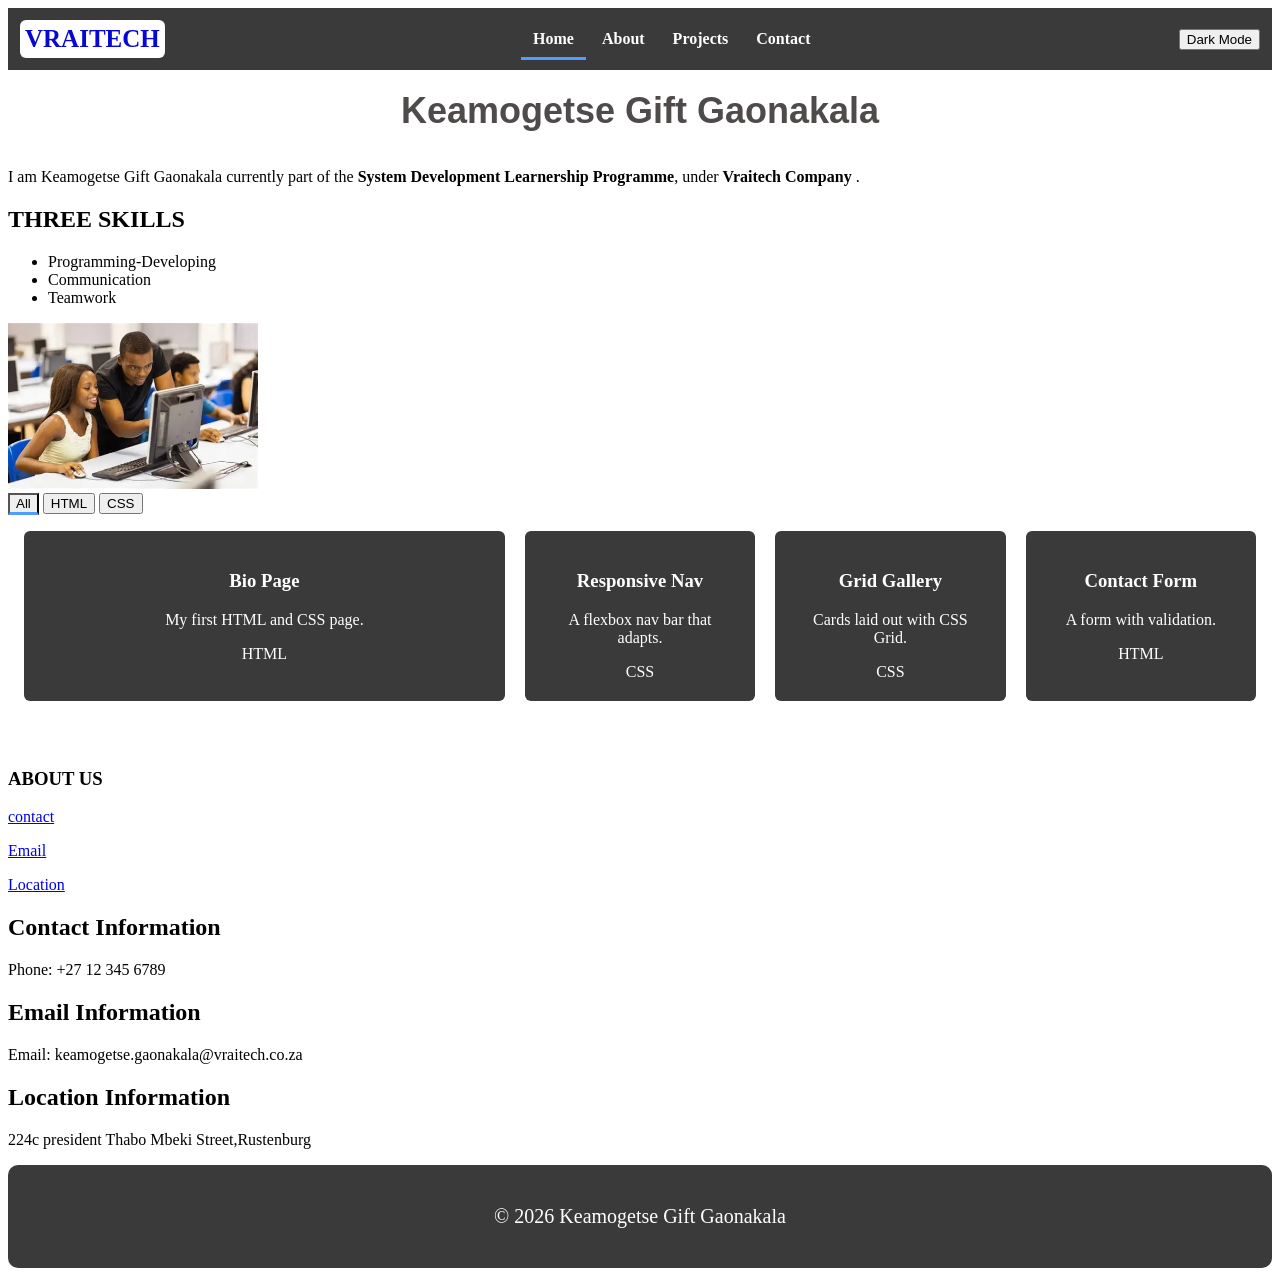
<file: index.html>
<!DOCTYPE html>
<html lang="en">
<head>
    <meta charset="UTF-8">
    <meta name="viewport" content="width=device-width, initial-scale=1.0">
    <title>keamogetse Gaonakala</title>
    <link rel="stylesheet" href="style.css">
</head>
<body class="home-page">
   <a href="#main" class="skip-link">Skip to main content</a>

<nav class="navbar" aria-label="Main navigation">
   <span class="logo">VRAITECH</span>
   <div class="nav-links">
     <a href="index.html" class="nav-link active">Home</a>
     <a href="about.html" class="nav-link">About</a>
     <a href="projects.html" class="nav-link">Projects</a>
     <a href="contact.html" class="nav-link">Contact</a>
   </div>

   <button type="button" id="themeToggle" aria-pressed="false">Dark Mode</button>
</nav>



   <H1>Keamogetse Gift Gaonakala</H1>
   
   <p>
    
    I am Keamogetse Gift Gaonakala currently part of the <strong>System Development Learnership Programme</strong>, under <strong>Vraitech Company</strong> .
   
   </p>
 <main id="main">
  <h2>THREE SKILLS</h2>

<ul>
   <li>Programming-Developing</li>

   <li>Communication</li>

   <li>Teamwork</l>
   </ul>

<img src="image.png" width="250" alt="photo of Keamogetse Gift Gaonakala smiling at a desk with a laptop">

<div class="filter-controls" role="group" aria-label="Filter projects by category">
  <button type="button" class="filter-btn active" data-filter="All">All</button>
  <button type="button" class="filter-btn" data-filter="HTML">HTML</button>
  <button type="button" class="filter-btn" data-filter="CSS">CSS</button>
</div>
<section class="projects-grid" id="projectsGrid"></section>
      <section class="projects-grid" id="projectsGrid"></section>

      




<h3>ABOUT US</h3>
<p><a href="#C1">contact</a></p>
<p><a href="#C2">Email</a></p>
<p><a href="#C3">Location</a></p>


<h2 id="C1">Contact Information</h2>
<p>Phone: +27 12 345 6789</p>

<h2 id="C2">Email Information</h2>
<p>Email: keamogetse.gaonakala@vraitech.co.za</p>

<h2 id="C3">Location Information</h2>
<p>224c president Thabo Mbeki Street,Rustenburg </p>  

</main>
                                                                                                                                                                 </p>




<footer> <p>&copy; 2026 Keamogetse Gift Gaonakala</p> </footer>

<script src="script.js"></script>

</body class="home-page">
</html>
</file>
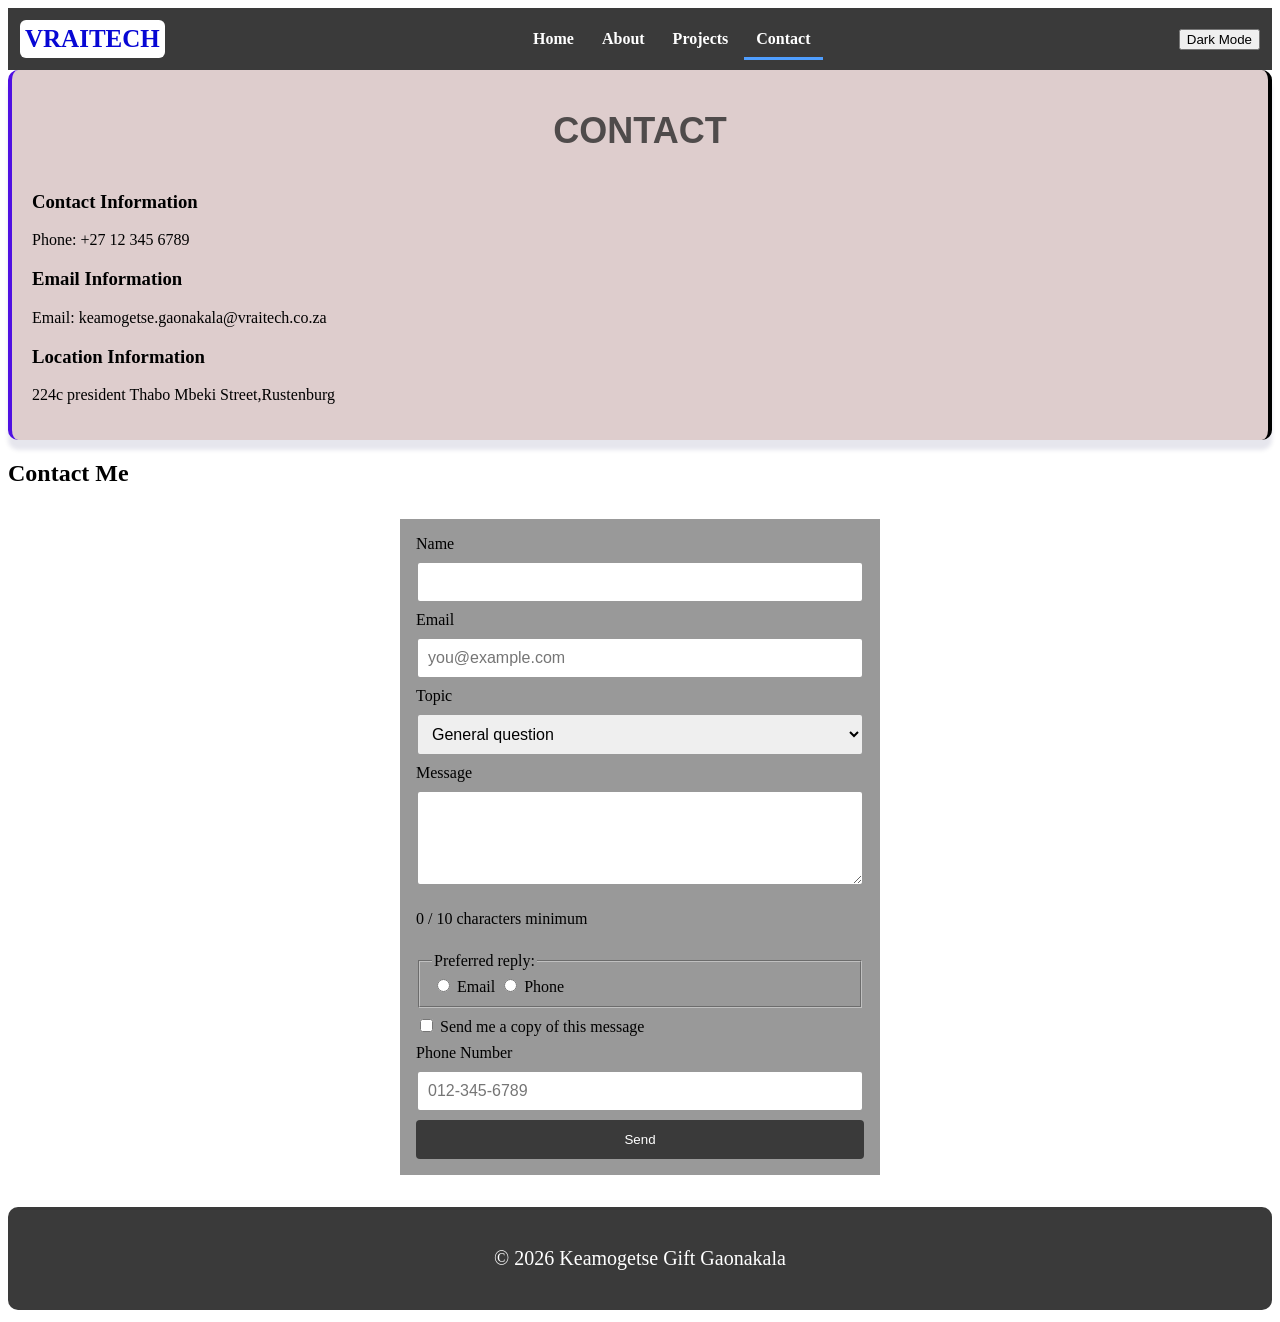
<file: contact.html>
<!DOCTYPE html>
<html lang="en">
<head>
    <meta charset="UTF-8">
    <meta name="viewport" content="width=device-width, initial-scale=1.0">
    <title>keamogetse Gaonakala</title>
    <link rel="stylesheet" href="style.css">
</head>
<body class="contact-page">
<nav class="navbar">
   <span class="logo">VRAITECH</span>
   <div class="nav-links">
     <a href="index.html" class="nav-link">Home</a>
     <a href="about.html" class="nav-link">About</a>
     <a href="projects.html" class="nav-link">Projects</a>
     <a href="contact.html" class="nav-link active">Contact</a>
   </div>

    <button type="button" id="themeToggle" aria-pressed="false">Dark Mode</button>
  </nav>

  <div class="contact-container">


<article class="contact-card">
  <h1>CONTACT </h1>
<h3>Contact Information</h3>
<p>Phone: +27 12 345 6789</p>

<h3>Email Information</h3>
<p>Email: keamogetse.gaonakala@vraitech.co.za</p>

<h3>Location Information</h3>
<p>224c president Thabo Mbeki Street,Rustenburg </p>

</article>

 </div>



 
 <section id="contact">
  <h2>Contact Me</h2>
  <form id="contactForm">
    <label for="name">Name</label>
    <input type="text" id="name" name="name" required minlength="2">
 
    <label for="email">Email</label>
    <input type="email" id="email" name="email" required placeholder="you@example.com">

 
    <label for="topic">Topic</label>
    <select id="topic" name="topic">
      <option value="general">General question</option>
      <option value="project">Project idea</option>
      <option value="feedback">Feedback</option>
    </select>
 
    <label for="message">Message</label>
    <textarea id="message" name="message" rows="4" required></textarea>
    <p id="charCount" aria-live="polite">0 / 10 characters minimum</p>

    <fieldset>
  <legend>Preferred reply:</legend>

  <input type="radio" id="replyEmail" name="preferredReply" value="email">
  <label for="replyEmail">Email</label>

  <input type="radio" id="replyPhone" name="preferredReply" value="phone">
  <label for="replyPhone">Phone</label>
</fieldset>

<div>
  <input type="checkbox" id="sendCopy" name="sendCopy" value="yes">
  <label for="sendCopy">Send me a copy of this message</label>
</div>

<label for="phone">Phone Number</label>
<input
  type="tel"
  id="phone"
  name="phone"
  pattern="[0-9\-]+"
  title="Enter digits and dashes only, for example 012-345-6789"
  placeholder="012-345-6789"
  required
>
   
    <button type="submit">Send</button>


  </form>
  <p id="formMessage" role="status"></p>
</section>


 <script src="script.js"></script>

<footer> 
  <p>&copy; 2026 Keamogetse Gift Gaonakala</p> 
</footer>


</body>
</html>
</file>
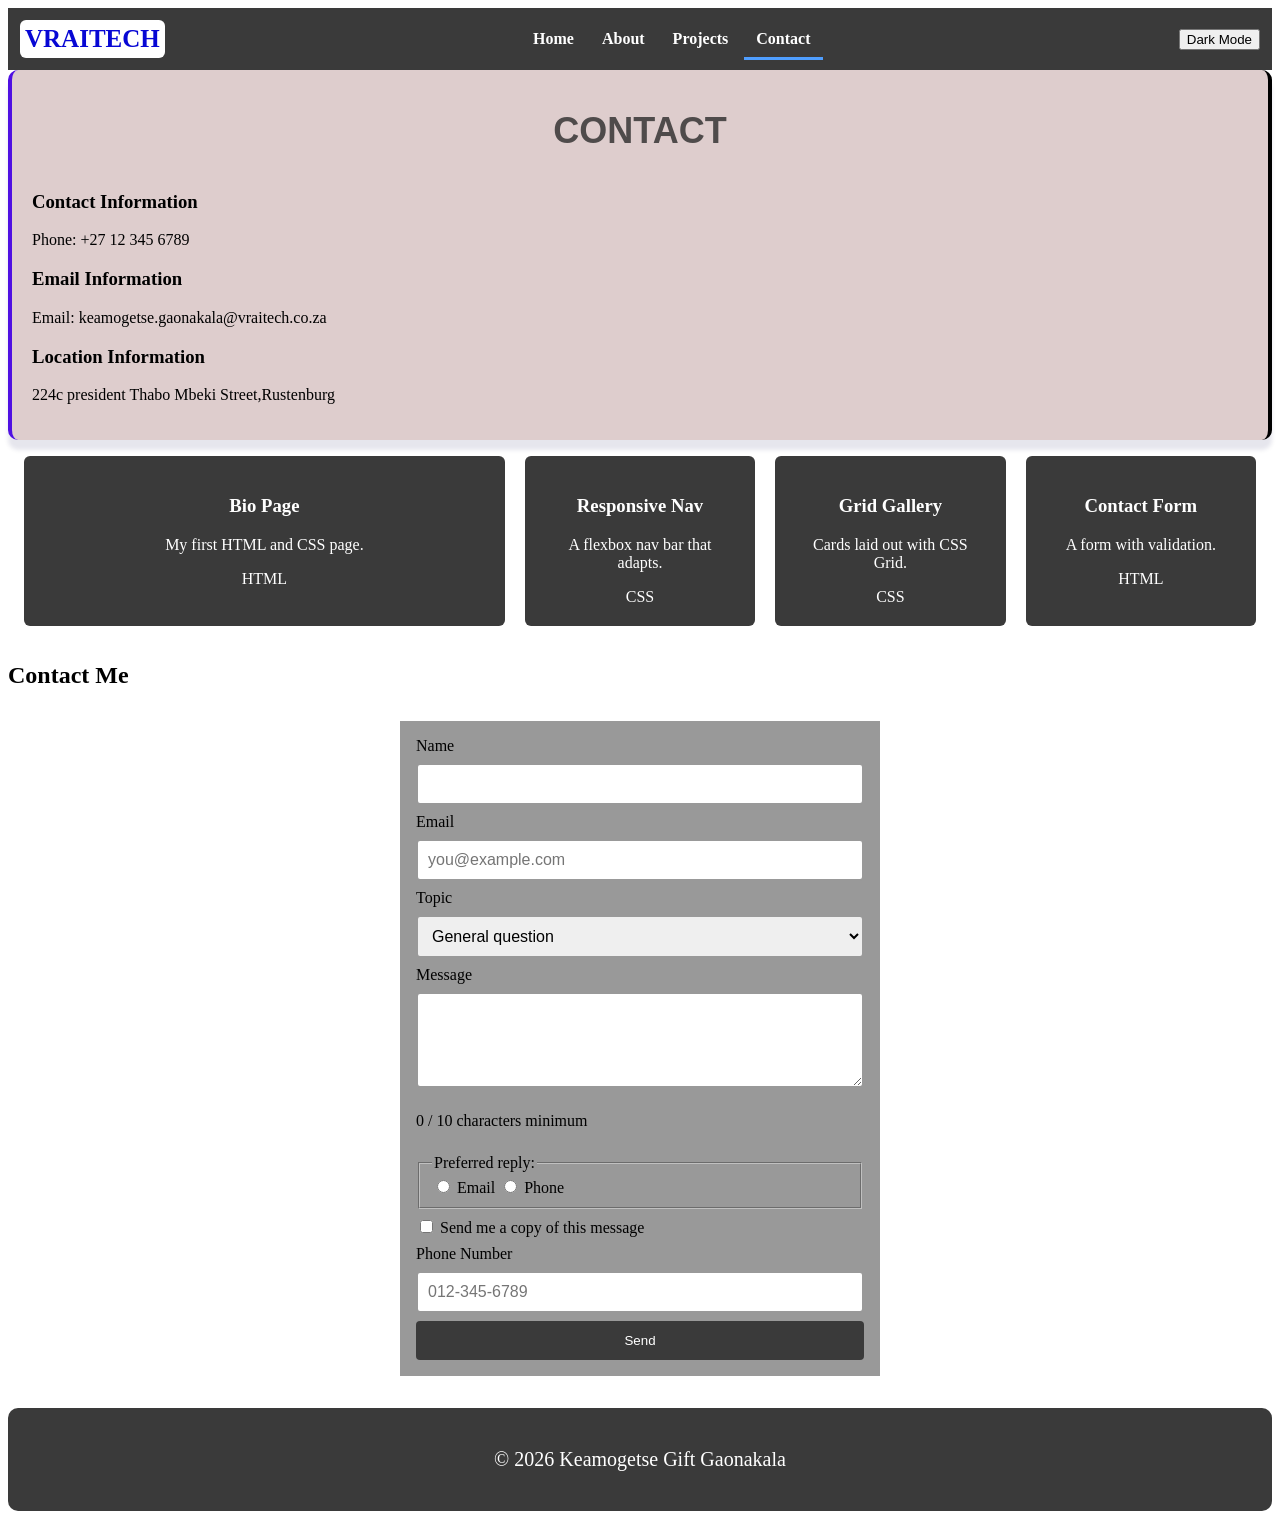
<file: Contact.html>
<!DOCTYPE html>
<html lang="en">
<head>
    <meta charset="UTF-8">
    <meta name="viewport" content="width=device-width, initial-scale=1.0">
    <title>keamogetse Gaonakala</title>
    <link rel="stylesheet" href="style.css">
</head>
<body class="contact-page">
<nav class="navbar">
   <span class="logo">VRAITECH</span>
   <div class="nav-links">
     <a href="index.html" class="nav-link">Home</a>
     <a href="about.html" class="nav-link">About</a>
     <a href="projects.html" class="nav-link">Projects</a>
     <a href="contact.html" class="nav-link active">Contact</a>
   </div>

    <button type="button" id="themeToggle" aria-pressed="false">Dark Mode</button>
  </nav>

  <div class="contact-container">


<article class="contact-card">
  <h1>CONTACT </h1>
<h3>Contact Information</h3>
<p>Phone: +27 12 345 6789</p>

<h3>Email Information</h3>
<p>Email: keamogetse.gaonakala@vraitech.co.za</p>

<h3>Location Information</h3>
<p>224c president Thabo Mbeki Street,Rustenburg </p>

</article>

 </div>


 <section class="projects-grid" id="projectsGrid"></section>
 
 <section id="contact">
  <h2>Contact Me</h2>
  <form id="contactForm">
    <label for="name">Name</label>
    <input type="text" id="name" name="name" required minlength="2">
 
    <label for="email">Email</label>
    <input type="email" id="email" name="email" required placeholder="you@example.com">

 
    <label for="topic">Topic</label>
    <select id="topic" name="topic">
      <option value="general">General question</option>
      <option value="project">Project idea</option>
      <option value="feedback">Feedback</option>
    </select>
 
    <label for="message">Message</label>
    <textarea id="message" name="message" rows="4" required></textarea>
    <p id="charCount" aria-live="polite">0 / 10 characters minimum</p>

    <fieldset>
  <legend>Preferred reply:</legend>

  <input type="radio" id="replyEmail" name="preferredReply" value="email">
  <label for="replyEmail">Email</label>

  <input type="radio" id="replyPhone" name="preferredReply" value="phone">
  <label for="replyPhone">Phone</label>
</fieldset>

<div>
  <input type="checkbox" id="sendCopy" name="sendCopy" value="yes">
  <label for="sendCopy">Send me a copy of this message</label>
</div>

<label for="phone">Phone Number</label>
<input
  type="tel"
  id="phone"
  name="phone"
  pattern="[0-9\-]+"
  title="Enter digits and dashes only, for example 012-345-6789"
  placeholder="012-345-6789"
  required
>
   
    <button type="submit">Send</button>


  </form>
  <p id="formMessage" role="status"></p>
</section>


 <script src="script.js"></script>

<footer> 
  <p>&copy; 2026 Keamogetse Gift Gaonakala</p> 
</footer>


</body>
</html>
</file>
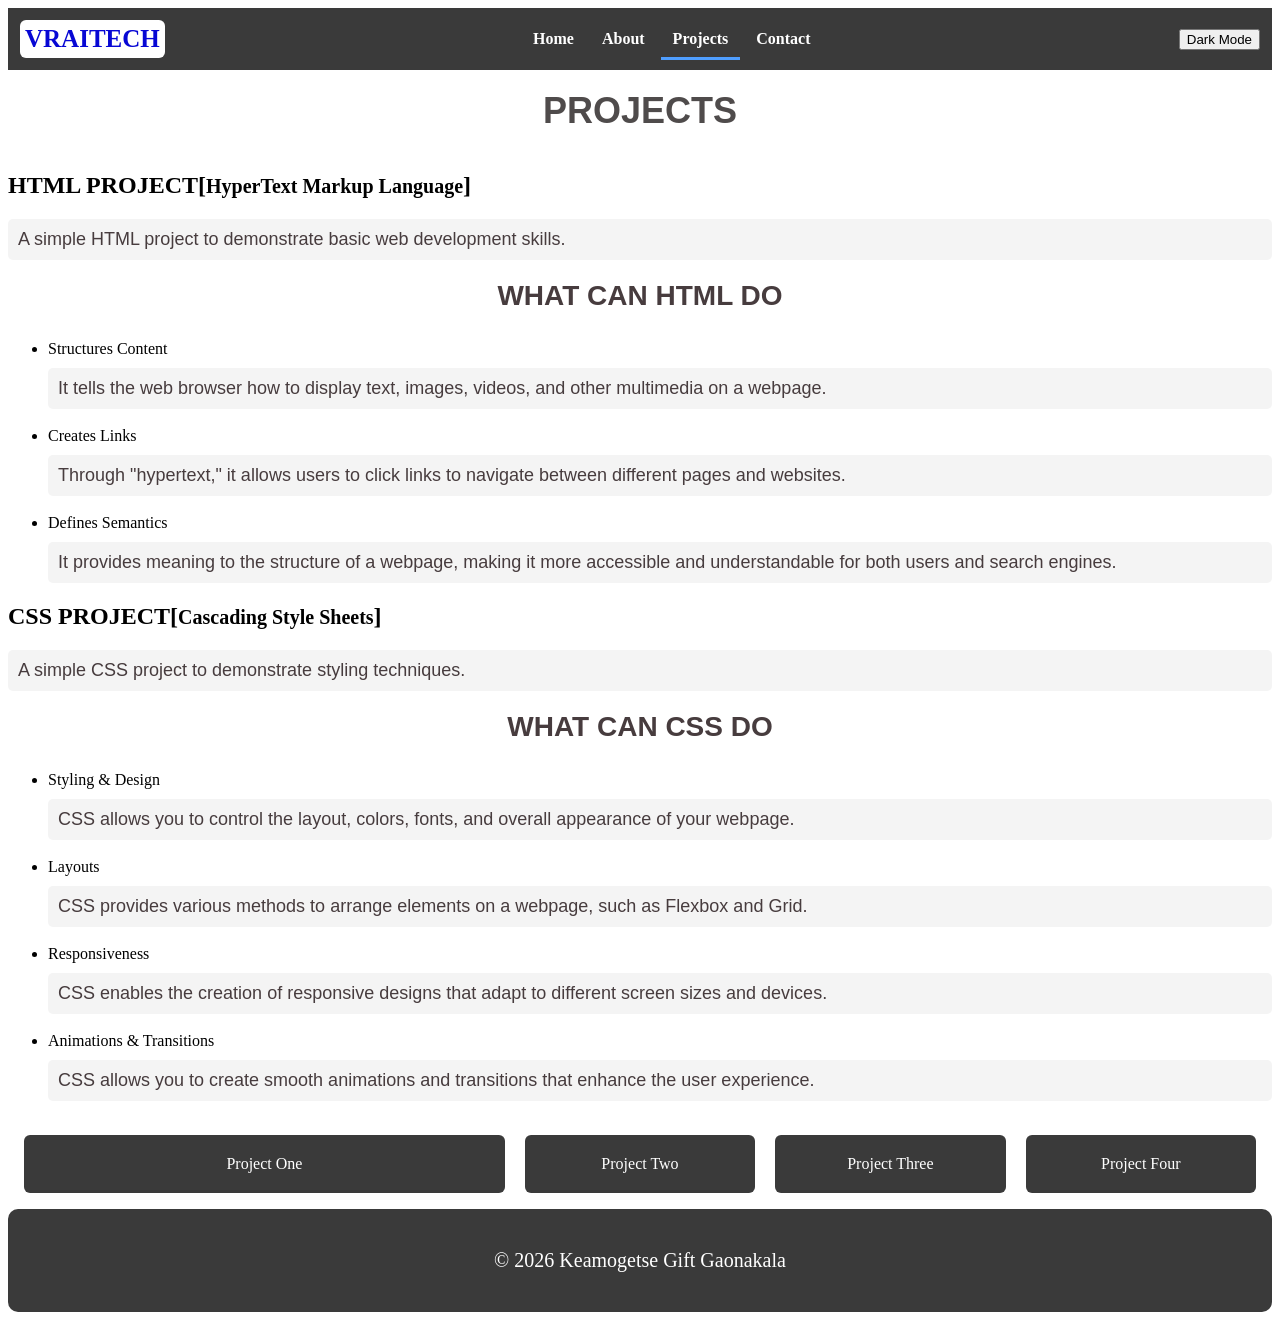
<file: Projects.html>
<!DOCTYPE html>
<html lang="en">
<head>
    <meta charset="UTF-8">
    <meta name="viewport" content="width=device-width, initial-scale=1.0">
    <title>keamogetse Gaonakala</title>
    <link rel="stylesheet" href="style.css">
</head>
<body class="projects-page">

<nav class="navbar">
   <span class="logo">VRAITECH</span>
   <div class="nav-links">
     <a href="index.html" class="nav-link">Home</a>
     <a href="about.html" class="nav-link">About</a>
     <a href="projects.html" class="nav-link active">Projects</a>
     <a href="contact.html" class="nav-link">Contact</a>
   </div>

    <button type="button" id="themeToggle" aria-pressed="false">Dark Mode</button>
</nav>

<main class="projects-section">

<h1>PROJECTS</h1>

      <h2>HTML PROJECT[<SMALL>HyperText Markup Language</SMALL>]</h2>

      <p>A simple HTML project to demonstrate basic web development skills.</p>
      <h3>WHAT CAN HTML DO</h3>
     <ul>
        <li>Structures Content</li>
        <p>It tells the web browser how to display text, images, videos, and other multimedia on a webpage.</p>

        <li>Creates Links</li>
        <p>Through "hypertext," it allows users to click links to navigate between different pages and websites.</p>

        <li>Defines Semantics</li>
        <p>It provides meaning to the structure of a webpage, making it more accessible and understandable for both users and search engines.</p>
     </ul>
   
    
      <h2>CSS PROJECT[<small>Cascading Style Sheets</small>]</h2>

      <p>A simple CSS project to demonstrate styling techniques.</p>
      
      <h3>WHAT CAN CSS DO</h3>
      <ul>
        <li>Styling & Design</li>
        <p>CSS allows you to control the layout, colors, fonts, and overall appearance of your webpage.</p>

        <li>Layouts</li>
        <p>CSS provides various methods to arrange elements on a webpage, such as Flexbox and Grid.</p>

        <li>Responsiveness</li>
        <p>CSS enables the creation of responsive designs that adapt to different screen sizes and devices.</p>

        <li>Animations & Transitions</li>
        <p>CSS allows you to create smooth animations and transitions that enhance the user experience.</p>

      </ul>




      
      <section class="projects-grid">
  <div class="project-card">Project One</div>
  <div class="project-card">Project Two</div>
  <div class="project-card">Project Three</div>
  <div class="project-card">Project Four</div>
</section>




      </main>

<script src="script.js"></script>

<footer> 
  <p>&copy; 2026 Keamogetse Gift Gaonakala</p> 
</footer>
    </body>
</html>
</file>
<file: style.css>
*,
*::before,
*::after {
  box-sizing: border-box;
}

h1 {
  color: rgb(79, 75, 75);
  background-color: charcoal;
  text-align: center;
  padding: 20px;
  font-family: Arial, sans-serif;
  font-size: 36px;
  margin: 0;
}

.navbar {
  display: flex;
  flex-wrap: wrap;
  background-color: #3a3a3a;
  padding: 12px;
  justify-content: space-between;
  align-items: center;
  gap: 8px;
  position: sticky;
  top: 0;
  z-index: 100;
  max-width: 100%;
}

.nav-link,
.nav-link:visited {
  color: #ffffff;
  text-decoration: none;
  font-weight: bold;
  padding: 10px 12px;
  font-size: 16px;
}

.nav-link:hover,
.nav-link:focus {
  background-color: #ffffff;
  color: #3a3a3a;
  border-radius: 4px;
}

.skip-link {
  position: absolute;
  left: -9999px;
  top: 0;
  z-index: 1000;
  padding: 0.75rem 1rem;
  background-color: #111827;
  color: #ffffff;
  text-decoration: none;
}

.skip-link:focus {
  left: 1rem;
  top: 1rem;
  outline: 3px solid #f59e0b;
  outline-offset: 2px;
}

.active {
  border-bottom: 3px solid #4f9eff;
}

/* About page */
pre {
  background-color: #3415cd;
  padding: 10px;
  border-radius: 5px;
  overflow-x: auto;
  font-size: 20px;
  font-family: courier;
}

/* Main projects content */
.projects-section h3 {
  color: #473c3e;
  font-family: Arial, sans-serif;
  font-size: 28px;
  margin-top: 20px;
  text-align: center;
}

.projects-section p {
  color: #473c3e;
  font-family: Arial, sans-serif;
  font-size: 18px;
  margin-top: 10px;
  border-radius: 5px;
  background-color: #f4f4f4;
  padding: 10px;
}

/* Contact container */
.contact-page .contact-container {
  display: flex;
  flex-wrap: wrap;
  justify-content: center;
  gap: 20px;
}

/* Contact card */
.contact-page .contact-card {
  background-color: #decdcd;
  border-radius: 10px;
  padding: 20px;
  width: 600px;
  max-width: 100%;
  box-shadow: 0 10px 4px rgba(9, 7, 76, 0.1);
  border-left: 4px solid rgb(79, 16, 226);
  border-right: 4px solid black;
  flex: 1 1 280px;
  min-width: 0;
}

.logo {
  color: rgb(7, 7, 212);
  background-color: #ffffff;
  border-radius: 6px;
  padding: 5px;
  font-size: 25px;
  font-weight: bold;
}

/* Mobile phone screen */
@media (max-width: 600px) {
  .navbar {
    flex-direction: column;
    align-items: stretch;
    gap: 6px;
    padding: 10px;
  }

  .nav-link {
    display: block;
    width: 100%;
    padding: 10px 12px;
    font-size: 15px;
  }

  .page-layout {
    grid-template-columns: 1fr;
    grid-template-areas:
      "header"
      "main"
      "sidebar"
      "footer";
  }

  .contact-page .contact-card {
    width: 100%;
    max-width: 100%;
  }
}

/* Tablet screen */
@media (min-width: 601px) and (max-width: 900px) {
  .navbar {
    flex-direction: row;
    justify-content: space-between;
  }

  .nav-link {
    padding: 10px 14px;
    font-size: 18px;
  }
}

@media (prefers-reduced-motion: reduce) {
  .nav-link,
  .skip-link,
  .project-card {
    transition: none;
    transition-duration: 0.001ms;
    animation: none;
    scroll-behavior: auto;
  }
}

.projects-grid {
  display: grid;
  grid-template-columns: repeat(auto-fit, minmax(150px, 1fr));
  gap: 20px;
  padding: 16px;
}

.project-card {
  background-color: #3a3a3a;
  color: #ffffff;
  padding: 20px;
  border-radius: 6px;
  text-align: center;
  transition: transform 0.3s ease;
}

.project-card:first-child {
  grid-column: span 2;
}

.project-card:hover {
  transform: scale(1.03);
}

.page-layout {
  display: grid;
  grid-template-columns: 1fr 3fr;
  grid-template-areas:
    "header header"
    "sidebar main"
    "footer footer";
  gap: 20px;
}

.header {
  grid-area: header;
}

.sidebar {
  grid-area: sidebar;
}

.main-content {
  grid-area: main;
}

.footer {
  grid-area: footer;
}

#contactForm {
  display: flex;
  flex-direction: column;
  gap: 8px;
  max-width: 480px;
  padding: 16px;
  background-color: #999999;
}

#contactForm input,
#contactForm select,
#contactForm textarea {
  padding: 10px;
  border: 2px solid #999999;
  border-radius: 4px;
  font-size: 1rem;
}

#contactForm input:focus,
#contactForm textarea:focus {
  outline: none;
  border-color: #9e1b32;
}

#contactForm button {
  background-color: #3a3a3a;
  color: #ffffff;
  padding: 12px;
  border: none;
  border-radius: 4px;
  cursor: pointer;
}

#contactForm button:hover {
  background-color: #9e1b32;
}

.contact-form,
form {
  max-width: 600px;
  margin: 2rem auto;
  padding: 1.5rem;
}

body.dark {
  background-color: #121212;
  color: #f5f5f5;
}

body.dark .project-card {
  background-color: #1e1e1e;
  color: #f5f5f5;
}

footer {
  background-color: #3a3a3a;
  color: #ffffff;
  text-align: center;
  padding: 20px;
  font-size: 20px;
  border-radius: 10px;
}
</file>
